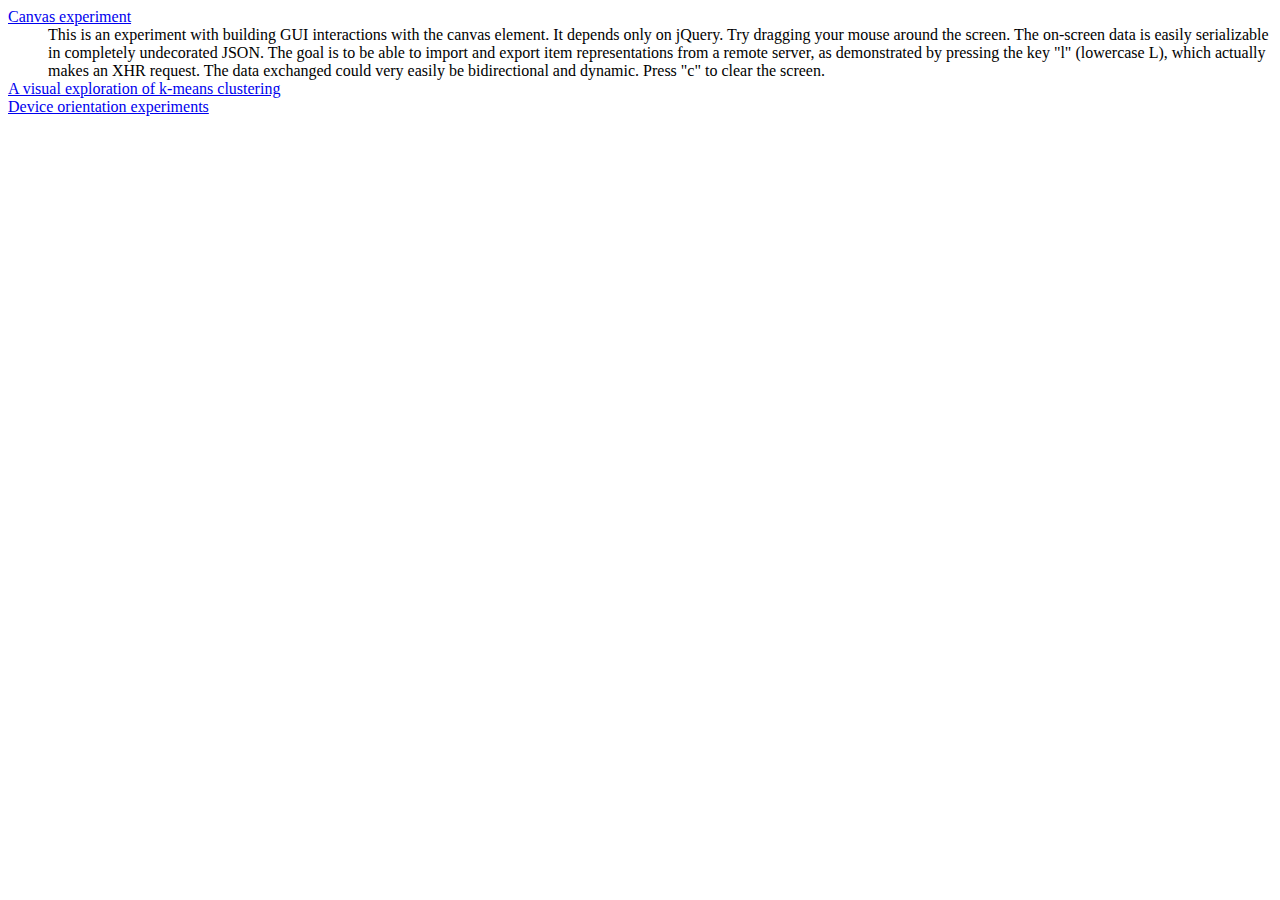
<file: index.html>
<html>
  <head>
    <title>jbr.github.com</title>
  </head>

  <body>
    <dl>
      <dt><a href="canvas.html">Canvas experiment</a></dt>
      <dd>This is an experiment with building GUI interactions with the canvas element.  It depends only on jQuery.  Try dragging your mouse around the screen.  The on-screen data is easily serializable in completely undecorated JSON.  The goal is to be able to import and export item representations from a remote server, as demonstrated by pressing the key "l" (lowercase L), which actually makes an XHR request.  The data exchanged could very easily be bidirectional and dynamic.   Press "c" to clear the screen.</dd>
      <dt><a href="/kmeans.html">A visual exploration of k-means clustering</a></dt>
      <dt><a href="/o">Device orientation experiments</a></dt>
    </dl>
  </body>
</html>
</file>
